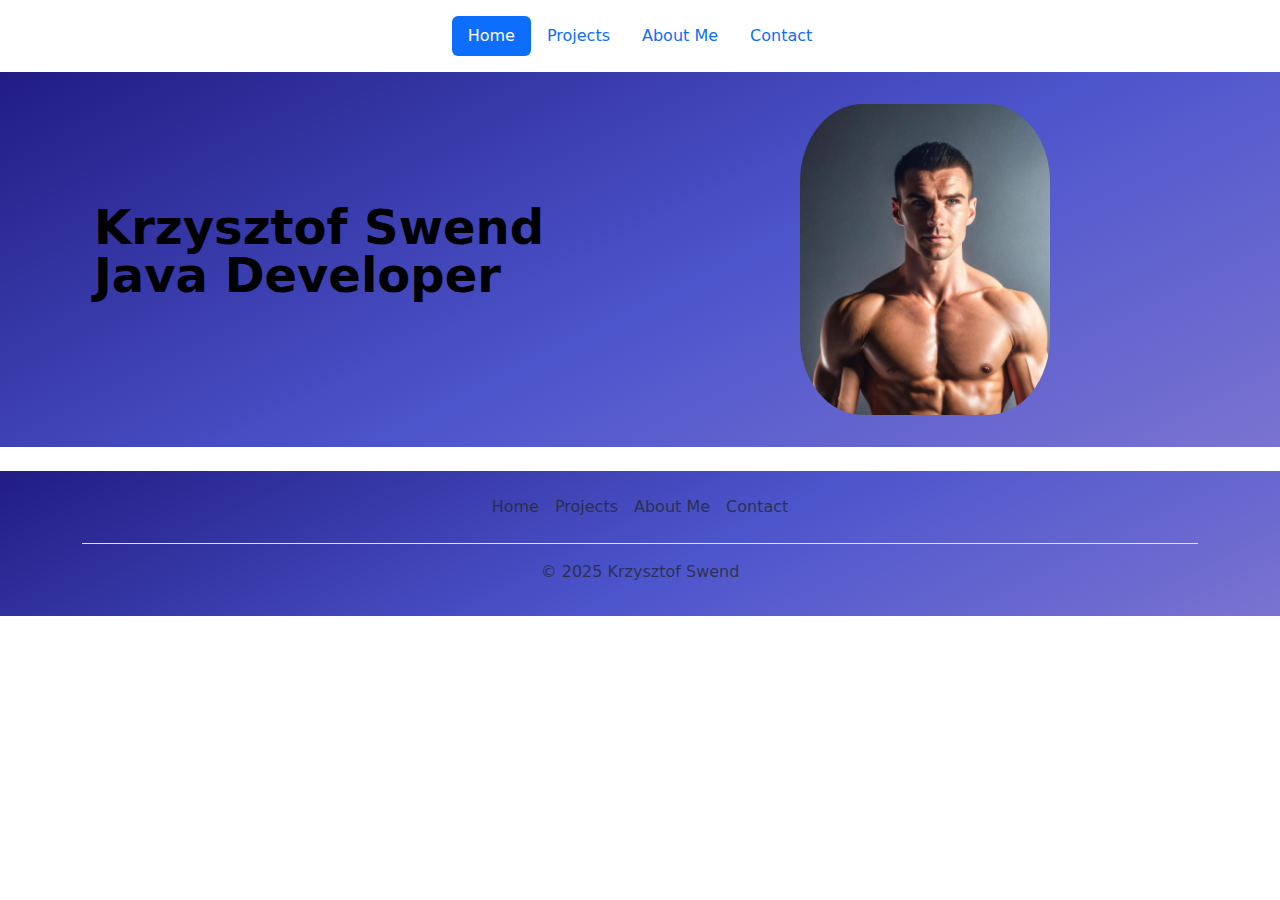
<file: index.html>
<!DOCTYPE html>
<html lang="en">
  <head>
    <meta charset="UTF-8" />

    <title>Krzysztof Swend Portfolio</title>
    <link
      href="https://cdn.jsdelivr.net/npm/bootstrap@5.3.3/dist/css/bootstrap.min.css"
      rel="stylesheet"
      integrity="sha384-QWTKZyjpPEjISv5WaRU9OFeRpok6YctnYmDr5pNlyT2bRjXh0JMhjY6hW+ALEwIH"
      crossorigin="anonymous"
    />
    <link rel="stylesheet" href="style.css" />
  </head>
  <body>
    <!--HEADER-->
    <div class="container">
      <header class="d-flex justify-content-center py-3">
        <ul class="nav nav-pills">
          <li class="nav-item">
            <a href="#" class="nav-link active" aria-current="page">Home</a>
          </li>
          <li class="nav-item"><a href="#" class="nav-link">Projects</a></li>
          <li class="nav-item"><a href="#" class="nav-link">About Me</a></li>
          <li class="nav-item"><a href="#" class="nav-link">Contact</a></li>
        </ul>
      </header>
    </div>
    <!--HEROES-->
    <section class="gradient">
      <div class="container col-xxl-8 px-4 py-3">
        <div class="row flex-lg-row-reverse align-items-center g-5 py-3">
          <div class="col-10 col-sm-8 col-lg-6">
            <img
              src="./assets/profile.jpeg"
              class="d-block mx-lg-auto img-fluid"
              alt="Bootstrap Themes"
              width="250"
              loading="lazy"
            />
          </div>
          <div class="col-lg-6">
            <h1 class="display-5 fw-bold text-body-emphasis lh-1 mb-3">
              Krzysztof Swend <br />Java Developer
            </h1>
          </div>
        </div>
      </div>
    </section>

    <!--Features-->
    <div></div>

    <section>
      <div class="container">
        <footer class="py-3 my-4">
          <ul class="nav justify-content-center border-bottom pb-3 mb-3">
            <li class="nav-item">
              <a href="#" class="nav-link px-2 text-body-secondary">Home</a>
            </li>
            <li class="nav-item">
              <a href="#" class="nav-link px-2 text-body-secondary">Projects</a>
            </li>
            <li class="nav-item">
              <a href="#" class="nav-link px-2 text-body-secondary">About Me</a>
            </li>
            <li class="nav-item">
              <a href="#" class="nav-link px-2 text-body-secondary">Contact</a>
            </li>
          </ul>
          <p class="text-center text-body-secondary">© 2025 Krzysztof Swend</p>
        </footer>
      </div>
    </section>
  </body>
  <script
    src="https://cdn.jsdelivr.net/npm/bootstrap@5.3.3/dist/js/bootstrap.bundle.min.js"
    integrity="sha384-YvpcrYf0tY3lHB60NNkmXc5s9fDVZLESaAA55NDzOxhy9GkcIdslK1eN7N6jIeHz"
    crossorigin="anonymous"
  ></script>
</html>
</file>
<file: style.css>
.img-fluid{
    border-radius: 25%;
}

section{
background: rgb(33,28,132);
background: linear-gradient(153deg, rgba(33,28,132,1) 0%, rgba(77,85,204,1)55%, rgba(122,115,209,1) 100%);  
}
</file>
